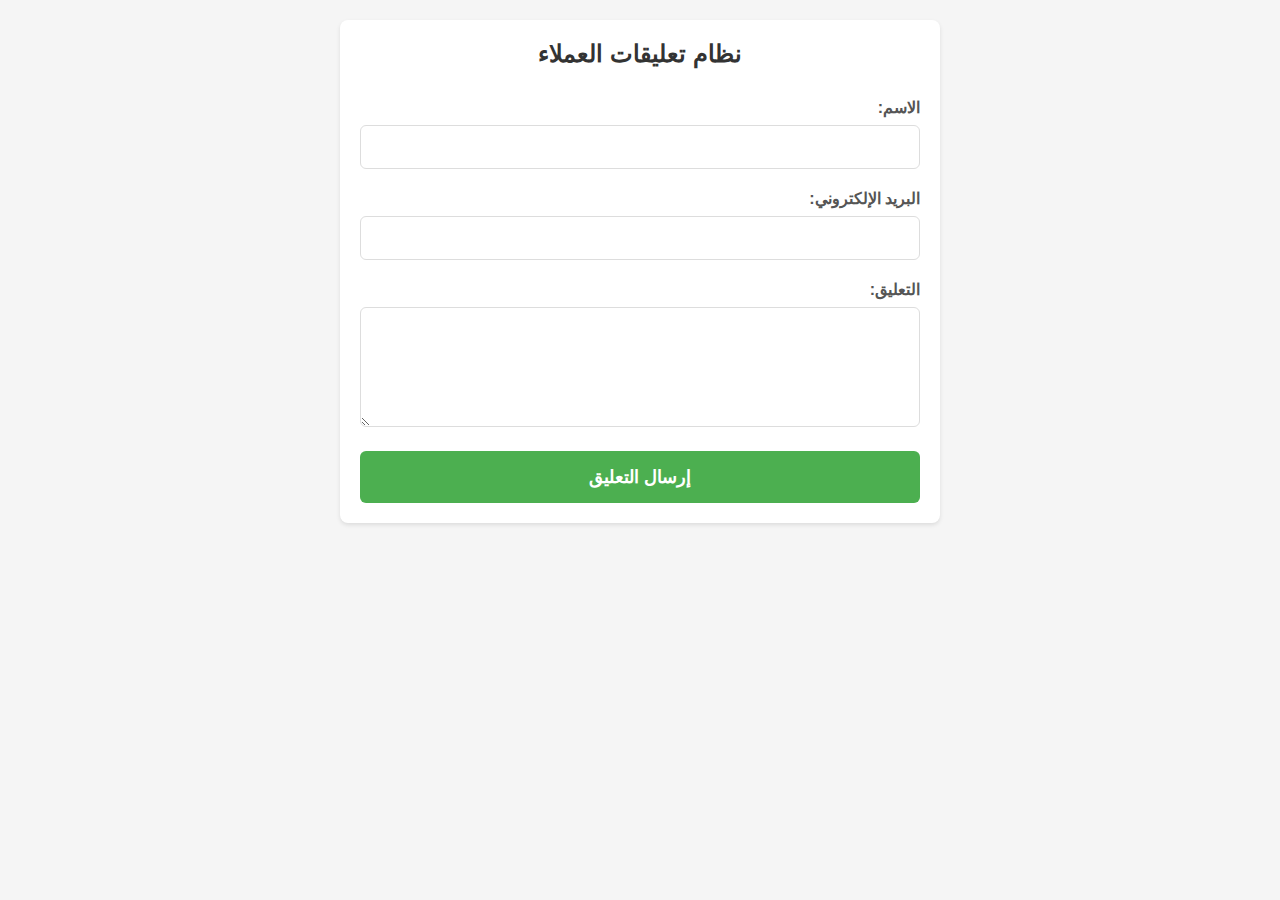
<file: index.html>
<!DOCTYPE html>
<html dir="rtl" lang="ar">
<head>
    <meta charset="UTF-8">
    <meta name="viewport" content="width=device-width, initial-scale=1.0">
    <title>نظام تعليقات العملاء</title>
    <link rel="stylesheet" href="style.css">
</head>
<body>
    <div class="container">
        <h1>نظام تعليقات العملاء</h1>
        <form id="commentForm">
            <div class="form-group">
                <label for="name">الاسم:</label>
                <input type="text" id="name" name="name" required>
            </div>
            <div class="form-group">
                <label for="email">البريد الإلكتروني:</label>
                <input type="email" id="email" name="email" required>
            </div>
            <div class="form-group">
                <label for="comment">التعليق:</label>
                <textarea id="comment" name="comment" required></textarea>
            </div>
            <button type="submit">إرسال التعليق</button>
        </form>
        <div id="message" class="message"></div>
    </div>
    <script src="script.js"></script>
</body>
</html>
</file>
<file: style.css>
* {
    margin: 0;
    padding: 0;
    box-sizing: border-box;
    font-family: Arial, sans-serif;
}

body {
    background-color: #f5f5f5;
    padding: 20px;
}

/* Welcome Screen */
.welcome-screen {
    position: fixed;
    top: 0;
    left: 0;
    width: 100%;
    height: 100%;
    background-color: #ffffff;
    display: flex;
    justify-content: center;
    align-items: center;
    z-index: 9999;
    animation: fadeOut 12s ease-in-out forwards;
}

.welcome-content {
    text-align: center;
    padding: 40px;
    display: flex;
    flex-direction: column;
    align-items: center;
    gap: 20px;
    animation: scaleIn 1s ease-out forwards;
}

.welcome-logo {
    width: 150px;
    height: auto;
    animation: float 3s ease-in-out infinite;
    margin-bottom: 10px;
}

.welcome-title {
    color: #333333;
    font-size: 36px;
    margin: 20px 0;
    opacity: 0;
    animation: fadeInUp 1s ease-out 0.5s forwards;
}

.welcome-subtitle {
    color: #666666;
    font-size: 18px;
    opacity: 0;
    animation: fadeInUp 1s ease-out 1s forwards;
}

@keyframes float {
    0%, 100% { transform: translateY(0); }
    50% { transform: translateY(-10px); }
}

@keyframes glow {
    0% { text-shadow: 0 0 5px rgba(255, 107, 0, 0.5); }
    100% { text-shadow: 0 0 20px rgba(255, 107, 0, 0.8), 0 0 30px rgba(255, 107, 0, 0.6); }
}

@keyframes fadeOut {
    0%, 90% { opacity: 1; visibility: visible; }
    100% { opacity: 0; visibility: hidden; }
}

@keyframes glowLogo {
    0% { filter: drop-shadow(0 0 5px rgba(255, 215, 0, 0.5)); }
    100% { filter: drop-shadow(0 0 20px rgba(255, 215, 0, 0.8)); }
}

@keyframes fadeInUp {
    0% {
        transform: translateY(20px);
        opacity: 0;
    }
    100% {
        transform: translateY(0);
        opacity: 1;
    }
}

.logo-container {
    text-align: center;
    margin-bottom: 20px;
}

.summary-content {
    background-color: white;
    padding: 30px;
    border-radius: 8px;
    box-shadow: 0 4px 6px rgba(0, 0, 0, 0.1);
    max-width: 500px;
    width: 90%;
    text-align: center;
}

.feedback-container {
    margin: 25px auto;
    max-width: 500px;
    background: white;
    border-radius: 15px;
    box-shadow: 0 4px 6px rgba(0, 0, 0, 0.1);
    overflow: hidden;
}

.feedback-header {
    text-align: center;
    padding: 20px;
    background: linear-gradient(135deg, #2e7d32, #388e3c);
    margin-bottom: 20px;
}

.operation-badge {
    display: inline-flex;
    flex-direction: column;
    background: rgba(255, 255, 255, 0.1);
    padding: 10px 25px;
    border-radius: 12px;
    backdrop-filter: blur(5px);
}

.badge-label {
    font-size: 14px;
    text-transform: uppercase;
    color: rgba(255, 255, 255, 0.9);
    letter-spacing: 1px;
    margin-bottom: 5px;
}

.badge-number {
    font-size: 36px;
    font-weight: bold;
    color: white;
}

.customer-card {
    padding: 20px;
}

.card-row {
    display: flex;
    align-items: center;
    background: #f8f9fa;
    margin-bottom: 15px;
    padding: 15px;
    border-radius: 10px;
    transition: transform 0.2s;
}

.card-row:hover {
    transform: translateX(5px);
    background: #f0f0f0;
}

.card-icon {
    width: 40px;
    height: 40px;
    background: #2e7d32;
    border-radius: 50%;
    display: flex;
    align-items: center;
    justify-content: center;
    margin-right: 15px;
}

.card-icon i {
    color: white;
    font-size: 18px;
}

.card-info {
    flex: 1;
}

.info-label {
    font-size: 12px;
    text-transform: uppercase;
    color: #666;
    letter-spacing: 0.5px;
    margin-bottom: 4px;
}

.info-value {
    font-size: 16px;
    color: #333;
    font-weight: 600;
}

.info-item {
    margin-bottom: 10px;
}

.info-item h4 {
    color: #666;
    margin-bottom: 5px;
    font-size: 14px;
}

.info-item p {
    color: #333;
    font-size: 16px;
    font-weight: 500;
    margin: 0;
}

.logo {
    max-width: 150px;
    height: auto;
    margin: 0 auto;
}

.container {
    max-width: 600px;
    margin: 0 auto;
    background-color: white;
    padding: 20px;
    border-radius: 8px;
    box-shadow: 0 2px 4px rgba(0, 0, 0, 0.1);
}

h1 {
    text-align: center;
    color: #333;
    margin-bottom: 30px;
    font-size: 24px;
}

h3 {
    color: #444;
    margin-bottom: 10px;
    font-size: 16px;
}

.form-group {
    margin-bottom: 20px;
}

label {
    display: block;
    margin-bottom: 8px;
    color: #555;
    font-weight: bold;
}

input, textarea {
    width: 100%;
    padding: 12px;
    border: 1px solid #ddd;
    border-radius: 6px;
    font-size: 16px;
    transition: border-color 0.3s;
}

input:focus, textarea:focus {
    border-color: #4CAF50;
    outline: none;
}

textarea {
    height: 120px;
    resize: vertical;
}

.rating-group {
    margin-bottom: 25px;
    padding: 15px;
    background-color: #f9f9f9;
    border-radius: 6px;
}

.stars {
    display: flex;
    gap: 10px;
    justify-content: center;
}

.stars i {
    font-size: 24px;
    color: #ddd;
    cursor: pointer;
    transition: color 0.2s;
}

.stars i.active {
    color: #ffd700;
}

.stars i:hover {
    color: #ffd700;
}

.stars i:hover ~ i {
    color: #ddd;
}

button {
    background-color: #4CAF50;
    color: white;
    padding: 15px 25px;
    border: none;
    border-radius: 6px;
    cursor: pointer;
    width: 100%;
    font-size: 18px;
    font-weight: bold;
    transition: background-color 0.3s;
}

button:hover {
    background-color: #45a049;
}

.message {
    margin-top: 20px;
    padding: 15px;
    border-radius: 6px;
    text-align: center;
    display: none;
    font-size: 16px;
}

.message.success {
    background-color: #dff0d8;
    color: #3c763d;
    border: 1px solid #d6e9c6;
    display: block;
}

.message.error {
    background-color: #f2dede;
    color: #a94442;
    border: 1px solid #ebccd1;
    display: block;
}

/* شاشة التحميل */
.loading-overlay {
    display: none;
    position: fixed;
    top: 0;
    left: 0;
    width: 100%;
    height: 100%;
    background-color: rgba(255, 255, 255, 0.9);
    z-index: 1000;
    justify-content: center;
    align-items: center;
    flex-direction: column;
}

.loading-overlay.active {
    display: flex;
}

.loading-spinner {
    width: 50px;
    height: 50px;
    border: 5px solid #f3f3f3;
    border-radius: 50%;
    border-top: 5px solid #4CAF50;
    animation: spin 1s linear infinite;
    margin-bottom: 15px;
}

.loading-overlay p {
    color: #333;
    font-size: 18px;
    margin-top: 10px;
}

@keyframes spin {
    0% { transform: rotate(0deg); }
    100% { transform: rotate(360deg); }
}

button:disabled {
    cursor: not-allowed;
    opacity: 0.7;
}

/* Feedback Summary Styles */
.feedback-summary {
    display: none;
    position: fixed;
    top: 0;
    left: 0;
    width: 100%;
    height: 100%;
    background-color: rgba(255, 255, 255, 0.95);
    z-index: 1000;
    justify-content: center;
    align-items: center;
}

.summary-content {
    background: white;
    padding: 30px;
    border-radius: 10px;
    box-shadow: 0 4px 15px rgba(0, 0, 0, 0.1);
    max-width: 500px;
    width: 90%;
    text-align: center;
}

.summary-ratings {
    margin: 25px 0;
}

.summary-item {
    margin: 15px 0;
    padding: 10px;
    background: #f9f9f9;
    border-radius: 6px;
}

.summary-item h4 {
    margin-bottom: 10px;
    color: #444;
}

.stars-summary {
    color: #ffd700;
    font-size: 20px;
    margin: 5px 0;
}

.average-rating {
    margin: 20px 0;
    padding: 15px;
    background: #4CAF50;
    color: white;
    border-radius: 8px;
}

.rating-number {
    font-size: 36px;
    font-weight: bold;
    margin: 10px 0;
}

.new-feedback-btn {
    background-color: #2196F3;
    margin-top: 20px;
}

.new-feedback-btn:hover {
    background-color: #1976D2;
}

/* تنسيقات جديدة للنجوم والتقييمات */
.summary-ratings {
    padding: 20px;
    background: white;
    border-radius: 15px;
    box-shadow: 0 2px 4px rgba(0, 0, 0, 0.05);
    margin: 20px;
}

.summary-item {
    background: #f8f9fa;
    padding: 15px;
    border-radius: 10px;
    margin-bottom: 15px;
    transition: transform 0.2s;
}

.summary-item:hover {
    transform: translateY(-2px);
    box-shadow: 0 4px 8px rgba(0, 0, 0, 0.1);
}

.summary-item h4 {
    color: #2e7d32;
    margin-bottom: 10px;
    font-size: 16px;
    font-weight: 600;
    text-align: center;
}

.stars-summary {
    display: flex;
    align-items: center;
    justify-content: center;
    gap: 8px;
    padding: 10px;
}

.stars-summary i {
    font-size: 28px;
    color: #ffd700;
    filter: drop-shadow(0 2px 3px rgba(0, 0, 0, 0.1));
}

.stars-summary span {
    background: #2e7d32;
    color: white;
    padding: 4px 12px;
    border-radius: 20px;
    font-size: 14px;
    font-weight: 600;
    margin-left: 10px;
}

/* تنسيق التقييم الإجمالي */
.average-rating {
    background: linear-gradient(135deg, #2e7d32, #388e3c);
    color: white;
    padding: 20px;
    border-radius: 15px;
    text-align: center;
    margin: 20px;
    box-shadow: 0 4px 6px rgba(0, 0, 0, 0.1);
}

.average-rating h3 {
    color: white;
    font-size: 18px;
    margin-bottom: 10px;
    text-transform: uppercase;
    letter-spacing: 1px;
}

.rating-number {
    font-size: 36px;
    font-weight: bold;
    text-shadow: 0 2px 4px rgba(0, 0, 0, 0.2);
}

/* Mobile Responsiveness */
@media (max-width: 768px) {
    .container {
        padding: 15px;
        margin: 10px;
    }

    h1 {
        font-size: 20px;
        margin-bottom: 20px;
    }

    input, textarea, button {
        font-size: 16px;
        padding: 10px;
    }

    .stars i {
        font-size: 28px;
    }

    .rating-group {
        padding: 10px;
        margin-bottom: 15px;
    }
}
</file>
